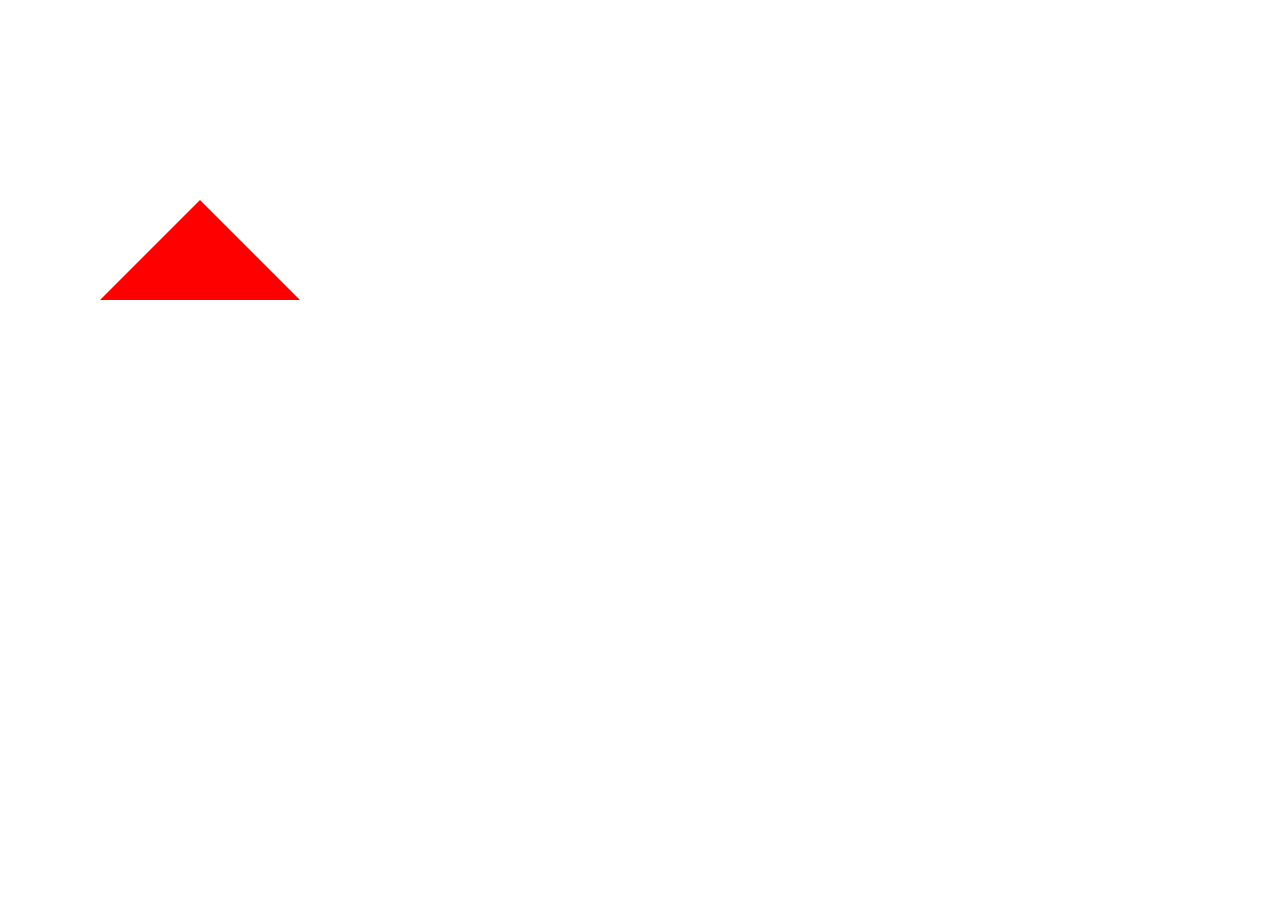
<file: 31-05-2020/practice_1.html>
<!DOCTYPE html>
<html>
<head>
<title>Page Title</title>
<link rel="stylesheet" href="css/style.css" >
<!-- <script src="./js/teamA.js"></script>
<script src="./js/teamB.js"></script> -->
</head>
<body>
<div class="triangle">
</div>

<script>
//    const test1 = commonObj;
    //console.log(test1);
</script>

<script src="practice_1.js"></script>
</body>
</html>
</file>
<file: 31-05-2020/css/style.css>
*{
    margin: 0px;
    padding: 0px;
    box-sizing: border-box;
}
body{
    font-family: Arial, Helvetica, sans-serif;
}
.triangle{
    margin: 100px;
    width: 0;
    height: 0;
    border-bottom: 100px solid red;
    border-top: 100px solid transparent;
    border-left: 100px solid transparent;
    border-right: 100px solid transparent;
}
</file>
<file: custom_iterator/css/style.css>
*{
    margin: 0px;
    padding: 0px;
    box-sizing: border-box;
}
body{
    font-family: Arial, Helvetica, sans-serif;
}
.triangle{
    margin: 100px;
    width: 0;
    height: 0;
    border-bottom: 100px solid red;
    border-top: 100px solid transparent;
    border-left: 100px solid transparent;
    border-right: 100px solid transparent;
}
</file>
